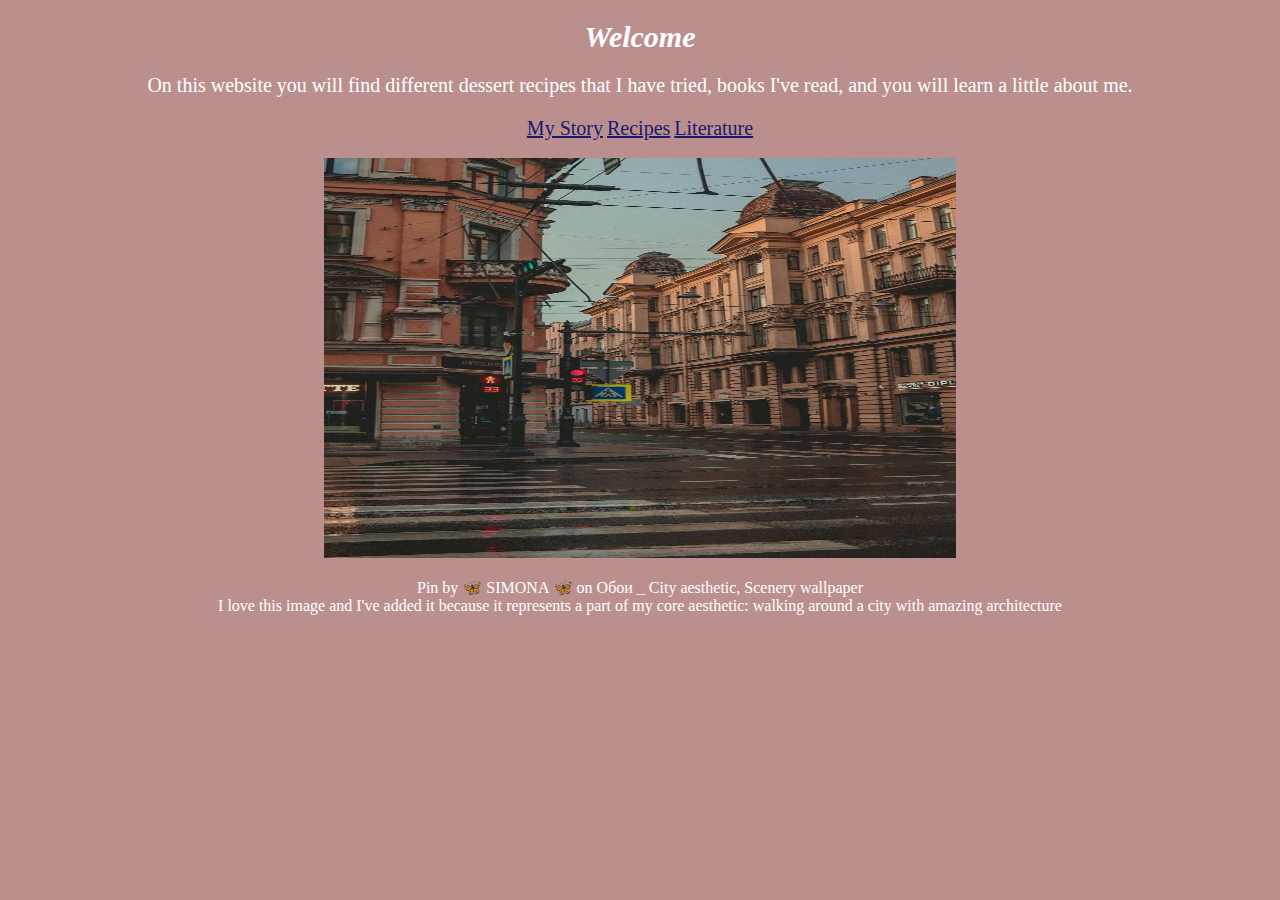
<file: index.html>
<!DOCTYPE html>
<html lang="en" dir="ltr">
  <head>
    <meta charset="utf-8">
    <title>Jean Paul's Personal Blog</title>
    <link href="style.css" rel="stylesheet">
  </head>
  <body>
    <h1><em>Welcome</em></h1>
    <p class='home'>
      On this website you will find different dessert recipes that I have tried, books I've read, and you will learn a little about me.
     </p>

<div class='home'>
  <a href="a little about me.html">My Story</a>
  <a href="recipes.html"> Recipes</a>
  <a href="literature.html">Literature</a>
</div> <br />

      <img src="./images/image 1.jpg"   width="400"
     height="400" / class='center'>
      <p>

        <figcaption>
      Pin by 🦋 SIMONA 🦋 on Обои _ City aesthetic, Scenery wallpaper <br />
       I love this image and I've added it because it represents a part of my core aesthetic: walking around a city with amazing architecture </figcaption></p>
  </body>
</html>
</file>
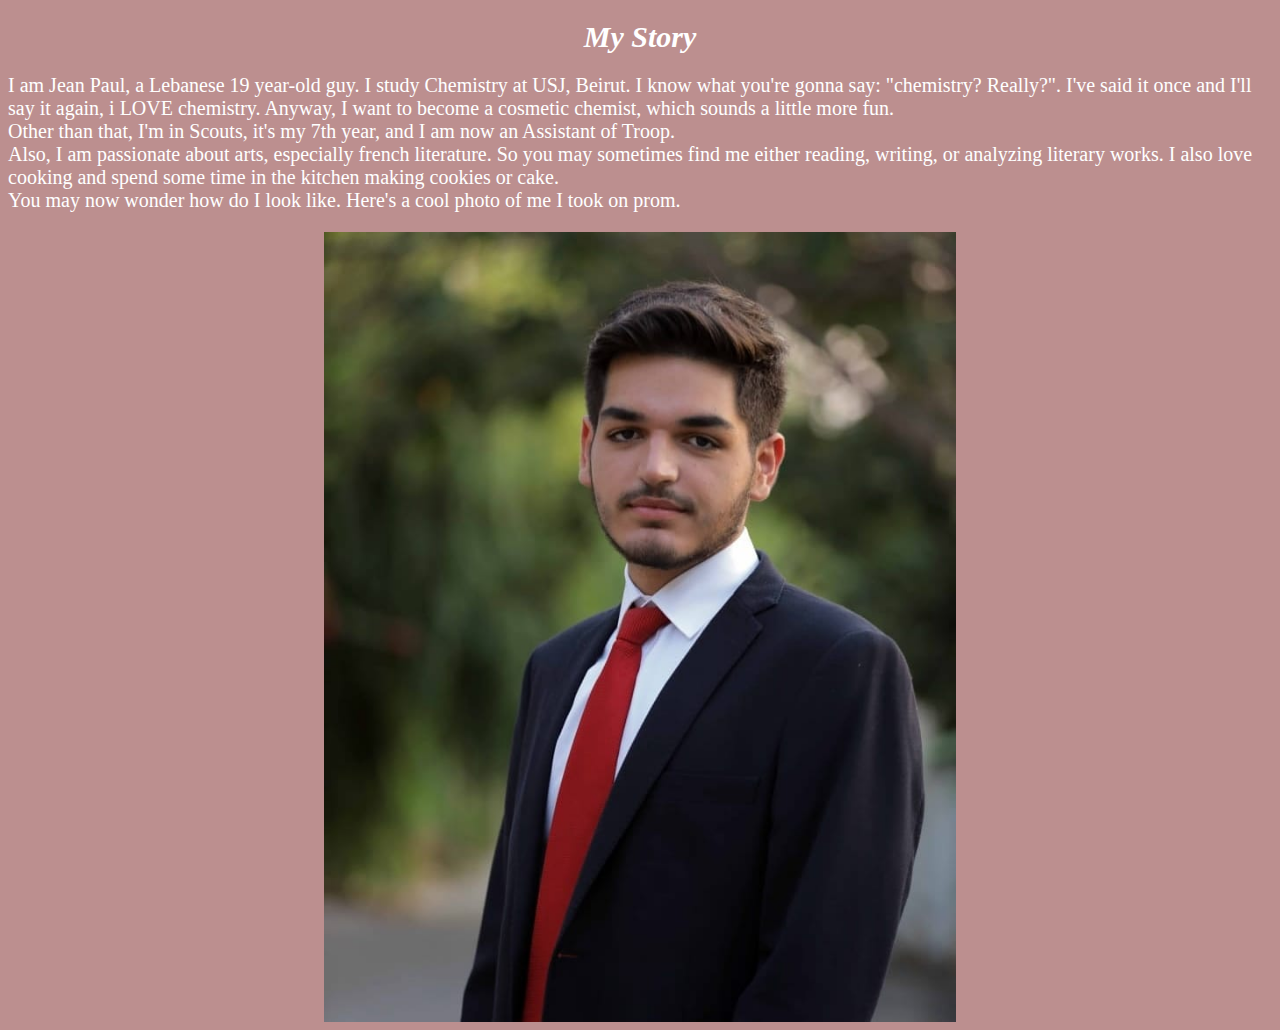
<file: a little about me.html>
<!DOCTYPE html>
<html lang="en" dir="ltr">
  <head>
    <meta charset="utf-8">
    <title></title>
    <link href='style.css' rel='stylesheet' />
  </head>
  <body>
    <h1><em>My Story</em></h1>
    <p>
      I am Jean Paul, a Lebanese 19 year-old guy. I study Chemistry at USJ, Beirut.
      I know what you're gonna say: "chemistry? Really?". I've said it once and I'll say it again, i LOVE chemistry. Anyway, I want to become a cosmetic chemist, which sounds a little more fun.<br />

      Other than that, I'm in Scouts, it's my 7th year, and I am now an Assistant of Troop.<br />

      Also, I am passionate about arts, especially french literature. So you may sometimes find me either reading, writing, or analyzing literary works.
      I also love cooking and spend some time in the kitchen making cookies or cake. <br />

      You may now wonder how do I look like. Here's a cool photo of me I took on prom.
    </p>
      <img src="./images/image2.jpg"/ class='center'>
  </body>
</html>
</file>
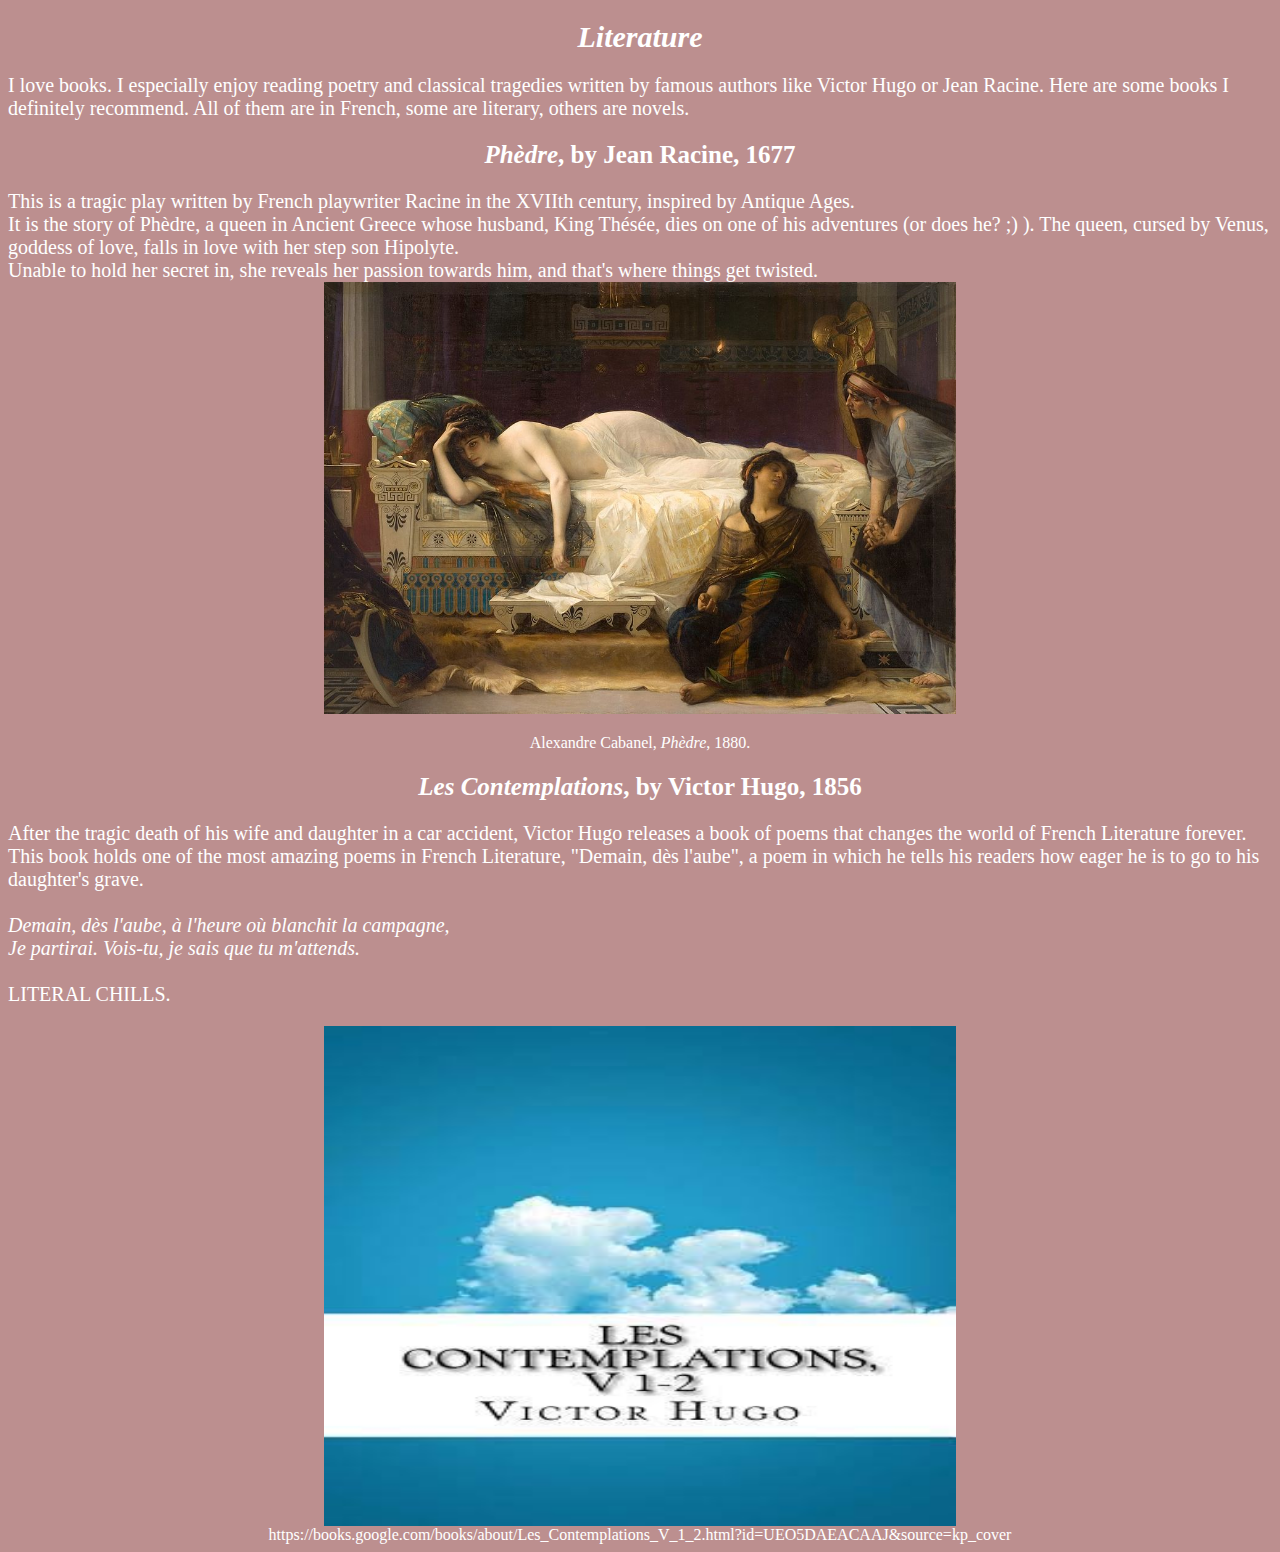
<file: literature.html>
<!DOCTYPE html>
<html lang="en" dir="ltr">
  <head>
    <meta charset="utf-8">
    <title></title>
      <link href='style.css' rel='stylesheet' />
  </head>
  <body>
    <h1><em>Literature</em></h1>
    <p>
      I love books. I especially enjoy reading poetry and classical tragedies written by famous authors like Victor Hugo or Jean Racine.
    Here are some books I definitely recommend. All of them are in French, some are literary, others are novels.
 </p>

<div>
  <h2> <em>Phèdre</em>, by Jean Racine, 1677</h2>
  <p>
     This is a tragic play written by French playwriter Racine in the XVIIth century, inspired by Antique Ages.<br />
     It is the story of Phèdre, a queen in Ancient Greece whose husband, King Thésée, dies on one of his adventures (or does he? ;) ). The queen, cursed by Venus, goddess of love, falls in love with her step son Hipolyte.<br /> Unable to hold her secret in, she reveals her passion towards him, and that's where things get twisted.
<img src="./images/image4.jpg"/ class='center'>
  <figcaption>Alexandre Cabanel, <em>Phèdre</em>, 1880.</figcaption>
  </p>
</div>
<div>
  <h2><em>Les Contemplations</em>, by Victor Hugo, 1856</h1>
<p>
  After the tragic death of his wife and daughter in a car accident, Victor Hugo releases a book of poems that changes the world of French Literature forever.<br />
    This book holds one of the most amazing poems in French Literature, "Demain, dès l'aube", a poem in which he tells his readers how eager he is to go to his daughter's grave.<br /></font>
<br />
<em>Demain, dès l'aube, à l'heure où blanchit la campagne,<br />
Je partirai. Vois-tu, je sais que tu m'attends.</em> <br /> <br />
 LITERAL CHILLS.
</p>
  <img src="./images/image5.jpg"/ width="400" height="500" class='center'>
  <figcaption>https://books.google.com/books/about/Les_Contemplations_V_1_2.html?id=UEO5DAEACAAJ&source=kp_cover</figcaption>
</div>
  </body>
</html>
</file>
<file: style.css>
body {
  background-color:#BC8F8F;
}

h1 {
  color:white;
  font-family:georgia;
  text-align:center;
  font-size: 30px;
}

h2 {
  color:white;
  font-family:georgia;
  text-align:center;
  font-size: 25px;
}

h3 {
  color:white;
  font-family:georgia;
  font-size: 20px;
}

li {
  color:white;
  font-family:georgia;
  font-size:20px;
}

p {
  color:white;
  font-family:georgia;
  font-size:20px;
}

.home {
  text-align: center;
  font-size: 20px:
}

a[href] {
  color:midnightblue;
  font-size:20px;
}

figcaption {
  color:white;
  text-align: center;
}

.center {
  display: block;
  margin-left: auto;
  margin-right: auto;
  width: 50%;
}
</file>
